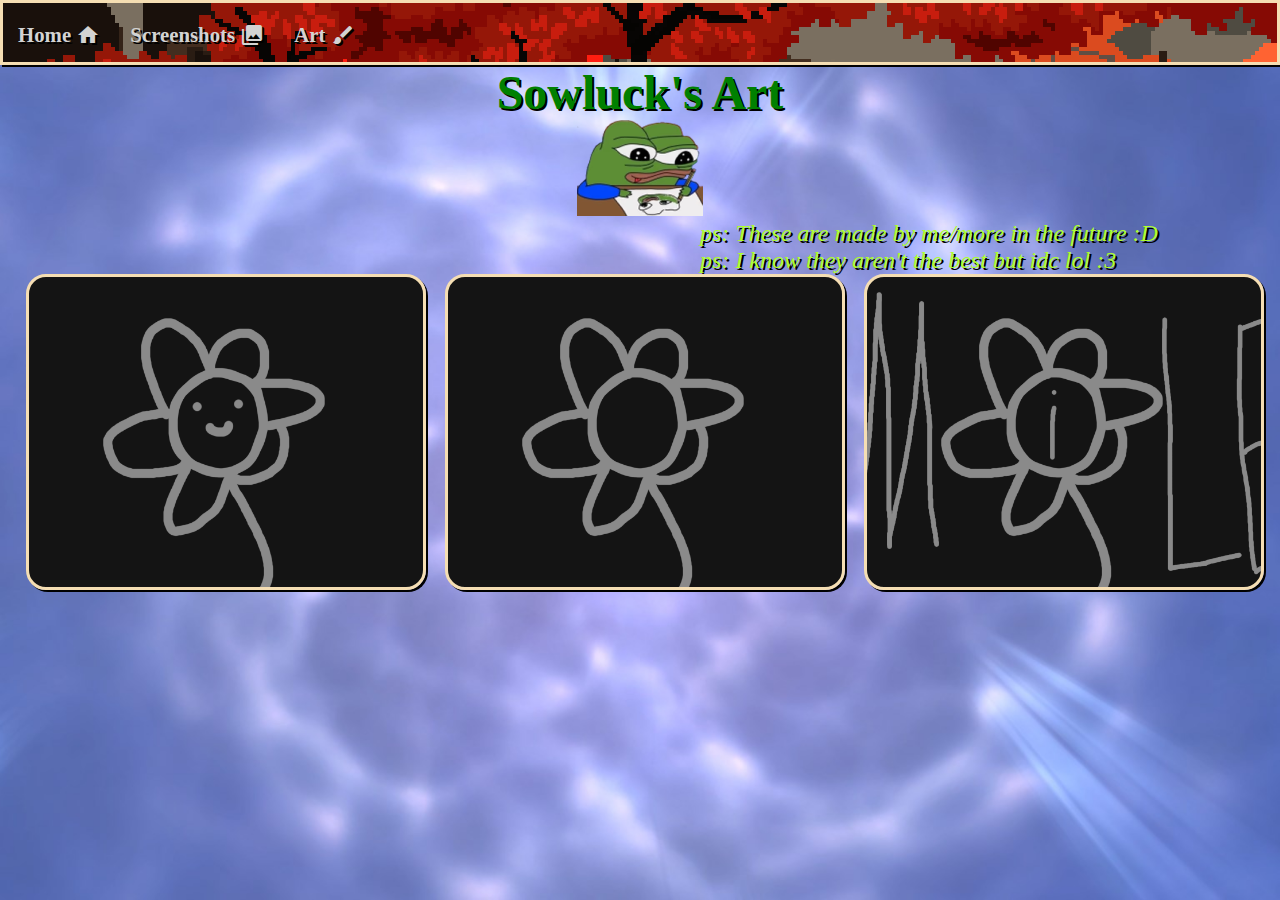
<file: art.html>
<!DOCTYPE html>
<html lang="en">
<head>
    <meta charset="UTF-8">
    <meta name="viewport" content="width=device-width, initial-scale=1.0">
    <title>Sowluck's Art</title>
    <link rel="icon" type="image/png" href="favicon.jpeg">
    <link rel="stylesheet" href="style.css">
    <link rel="stylesheet" href="https://fonts.googleapis.com/icon?family=Material+Icons">
</head>
<body>

<header>
    <nav class="navbar">
        <ul>
            <li id="home"><a href="index.html">Home <i class="material-icons">home</i></a></li>
            <li id="screenshots"><a href="screenshots.html">Screenshots <i class="material-icons">collections</i></a></li>
            <li id="art"><a href="art.html">Art <i class="material-icons">brush</i></a></li>
        </ul>
    </nav>

    <h1>Sowluck's Art</h1>
    <span id="screenshot_icon">
        <img src="images/art_icon.png">
    </span>
    
    <small id="ps_sub_screenshots"><i>ps: These are made by me/more in the future :D</i></small><br>
    <small id="ps_sub_screenshots"><i>ps: I know they aren't the best but idc lol :3</i></small>
</header>

<main>
    <a href="images/art/smile.png" target="_blank">
        <article id="art_image1">
        </article>
    </a>
    <a href="images/art/smile_2.png" target="_blank">
        <article id="art_image2">
        </article>
    </a>
    <a href="images/art/smile_3.png" target="_blank">
        <article id="art_image3">
        </article>
    </a>
</main>
    
</body>
</html>
</file>
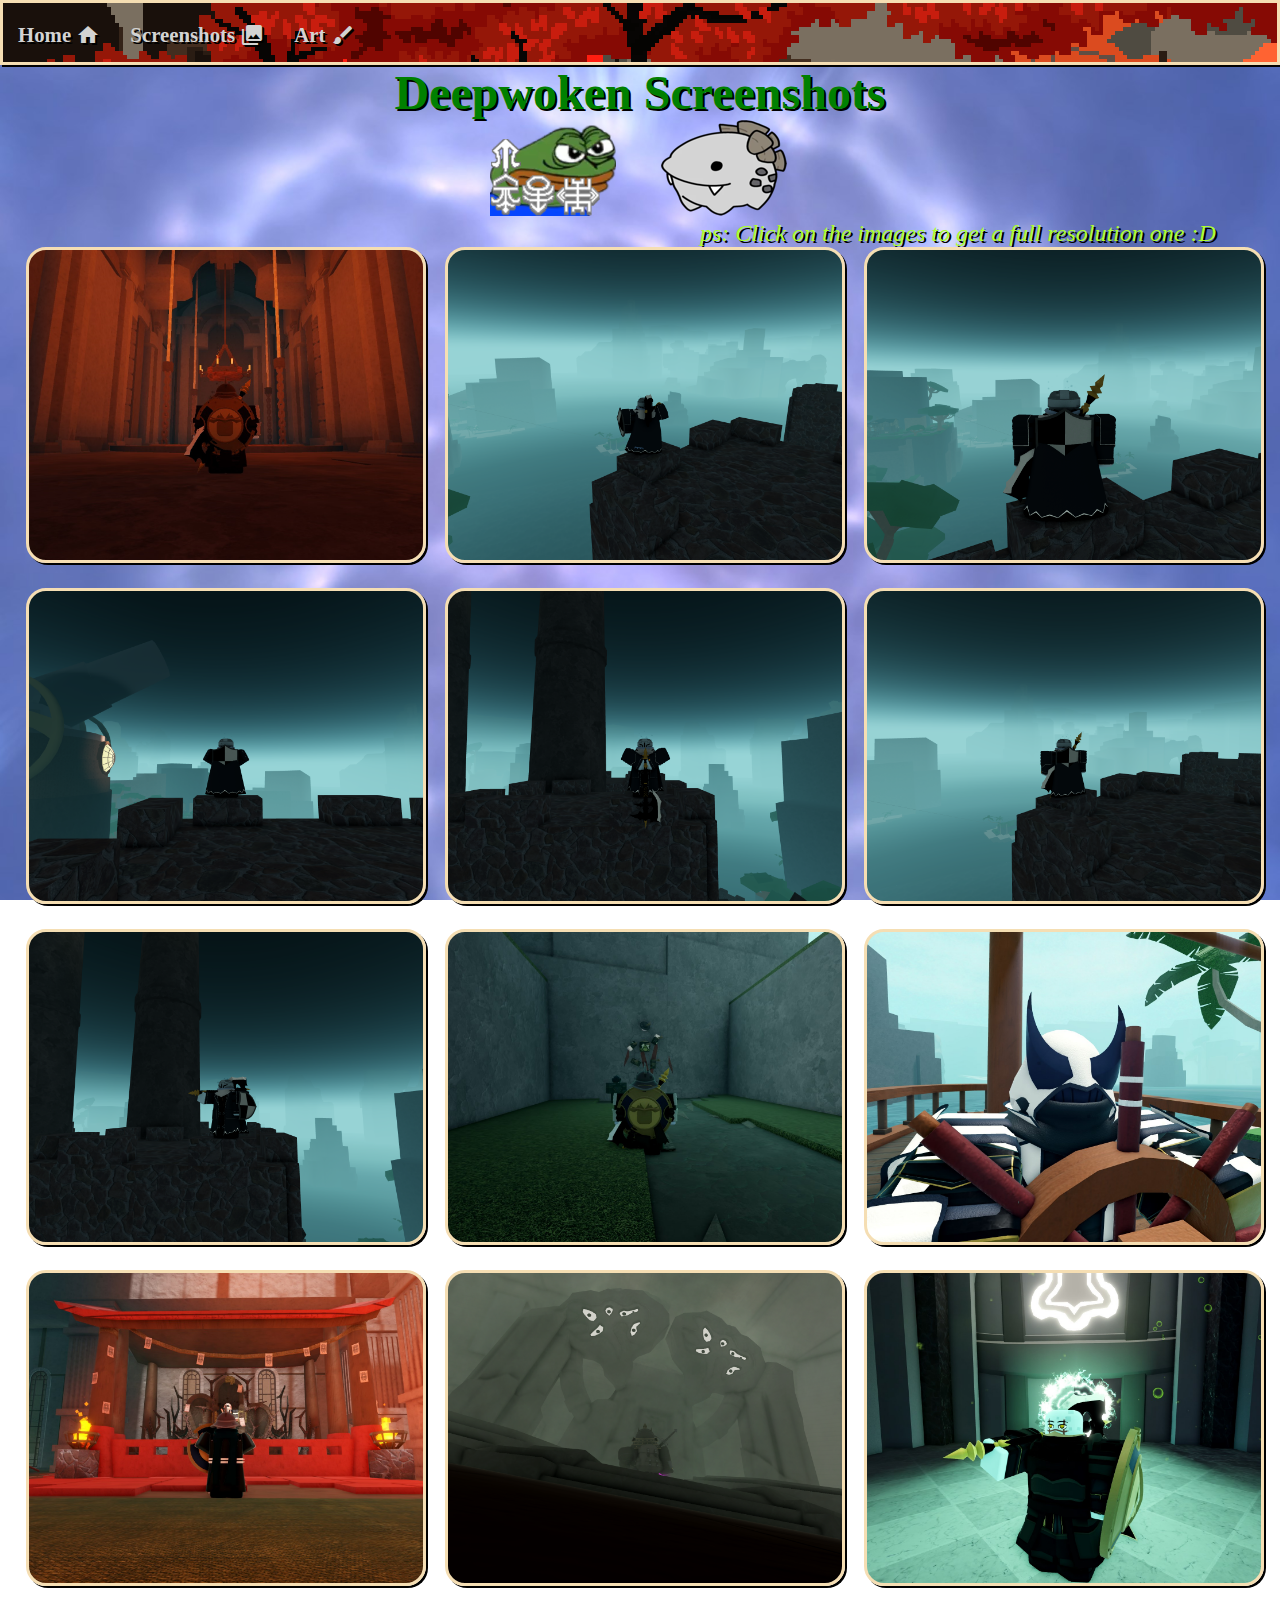
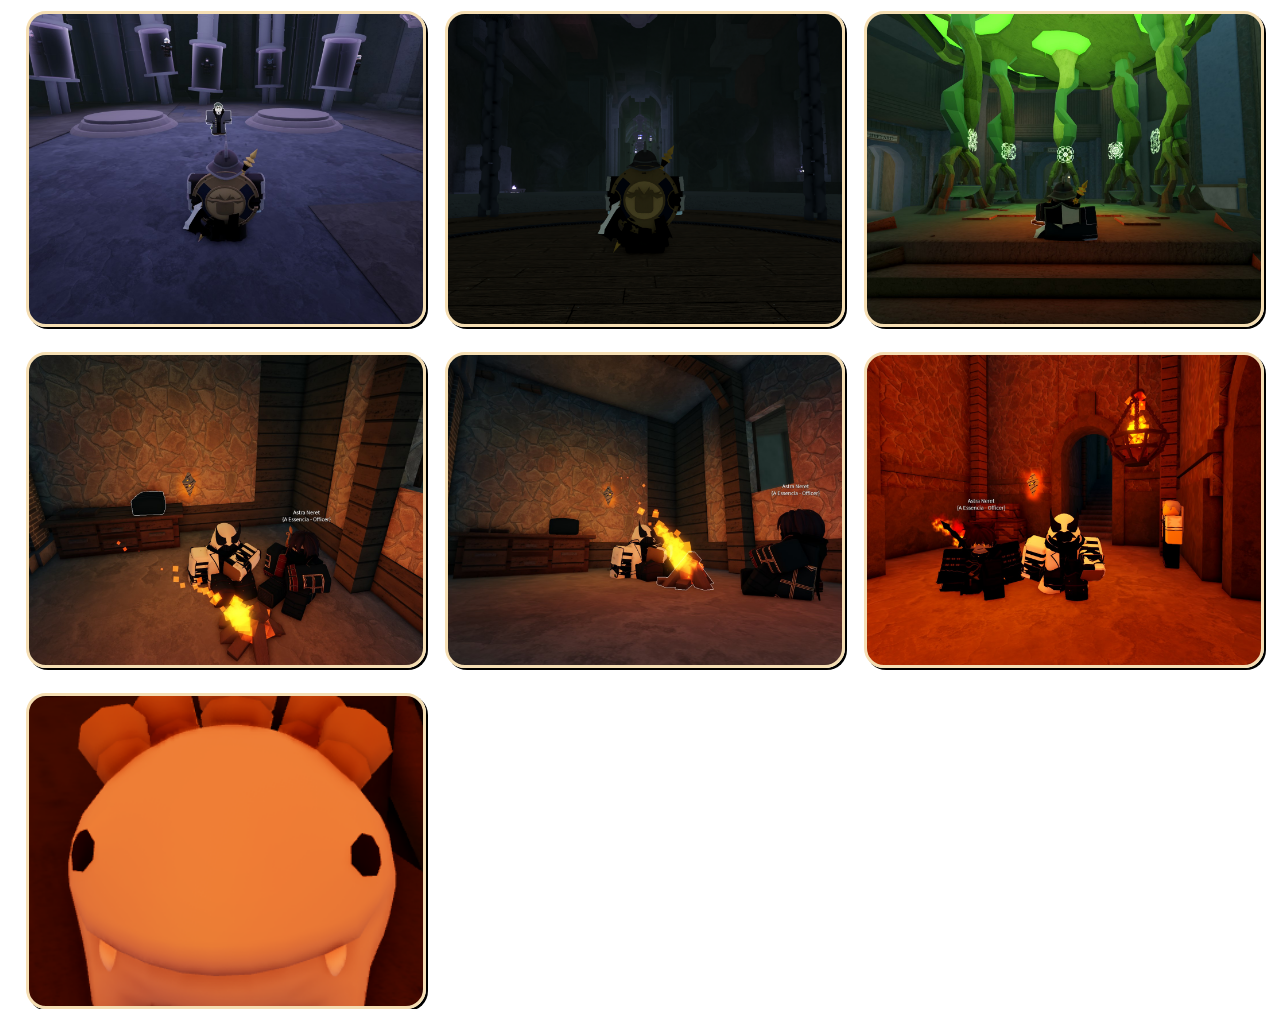
<file: deepwoken.html>
<!DOCTYPE html>
<html lang="en">
<head>
    <meta charset="UTF-8">
    <meta name="viewport" content="width=device-width, initial-scale=1.0">
    <title>Deepwoken Screenshots</title>
    <link rel="icon" type="image/png" href="favicon.jpeg">
    <link rel="stylesheet" href="style.css">
    <link rel="stylesheet" href="https://fonts.googleapis.com/icon?family=Material+Icons">
</head>
<body>

<header>
    <nav class="navbar">
        <ul>
            <li id="home"><a href="index.html">Home <i class="material-icons">home</i></a></li>
            <li id="screenshots"><a href="screenshots.html">Screenshots <i class="material-icons">collections</i></a></li>
            <li id="art"><a href="art.html">Art <i class="material-icons">brush</i></a></li>
        </ul>
    </nav>

    <h1>Deepwoken Screenshots</h1>
    
    <span id="screenshot_icon">
        <img src="images/deepwoken_icon.png">
    </span>
    
    <small id="ps_sub_screenshots"><i>ps: Click on the images to get a full resolution one :D</i></small>
</header>

<main>
    <a href="images/deepwoken/deepwoken_landscape.png" target="_blank">
        <article id="deepwoken_image1">
        </article>
    </a>
    <a href="images/deepwoken/deepwoken_landscape2.png" target="_blank">
        <article id="deepwoken_image2">
        </article>
    </a>
    <a href="images/deepwoken/deepwoken_landscape3.png" target="_blank">
        <article id="deepwoken_image3">
        </article>
    </a>
    <a href="images/deepwoken/deepwoken_landscape4.png" target="_blank">
        <article id="deepwoken_image4">
        </article>
    </a>
    <a href="images/deepwoken/deepwoken_landscape5.png" target="_blank">
        <article id="deepwoken_image5">
        </article>
    </a>
    <a href="images/deepwoken/deepwoken_landscape6.png" target="_blank">
        <article id="deepwoken_image6">
        </article>
    </a>
    <a href="images/deepwoken/deepwoken_landscape7.png" target="_blank">
        <article id="deepwoken_image7">
        </article>
    </a>
    <a href="images/deepwoken/deepwoken_landscape8.jpg" target="_blank">
        <article id="deepwoken_image8">
        </article>
    </a>
    <a href="images/deepwoken/deepwoken_landscape9.jpg" target="_blank">
        <article id="deepwoken_image9">
        </article>
    </a>
    <a href="images/deepwoken/deepwoken_landscape10.jpg" target="_blank">
        <article id="deepwoken_image10">
        </article>
    </a>
    <a href="images/deepwoken/deepwoken_landscape11.png" target="_blank">
        <article id="deepwoken_image11">
        </article>
    </a>
    <a href="images/deepwoken/deepwoken_landscape12.jpg" target="_blank">
        <article id="deepwoken_image12">
        </article>
    </a>
    <a href="images/deepwoken/deepwoken_landscape13.jpg" target="_blank">
        <article id="deepwoken_image13">
        </article>
    </a>
    <a href="images/deepwoken/deepwoken_landscape14.png" target="_blank">
        <article id="deepwoken_image14">
        </article>
    </a>
    <a href="images/deepwoken/deepwoken_landscape15.jpg" target="_blank">
        <article id="deepwoken_image15">
        </article>
    </a>
    <a href="images/deepwoken/deepwoken_with_friend.jpg" target="_blank">
        <article id="deepwoken_image16">
        </article>
    </a>
    <a href="images/deepwoken/deepwoken_with_friend2.jpg" target="_blank">
        <article id="deepwoken_image17">
        </article>
    </a>
    <a href="images/deepwoken/deepwoken_with_friend3.jpg" target="_blank">
        <article id="deepwoken_image18">
        </article>
    </a>
    <a href="images/deepwoken/deepwoken_lacreatura.png" target="_blank">
        <article id="deepwoken_image19">
        </article>
    </a>
</main>
    
</body>
</html>
</file>
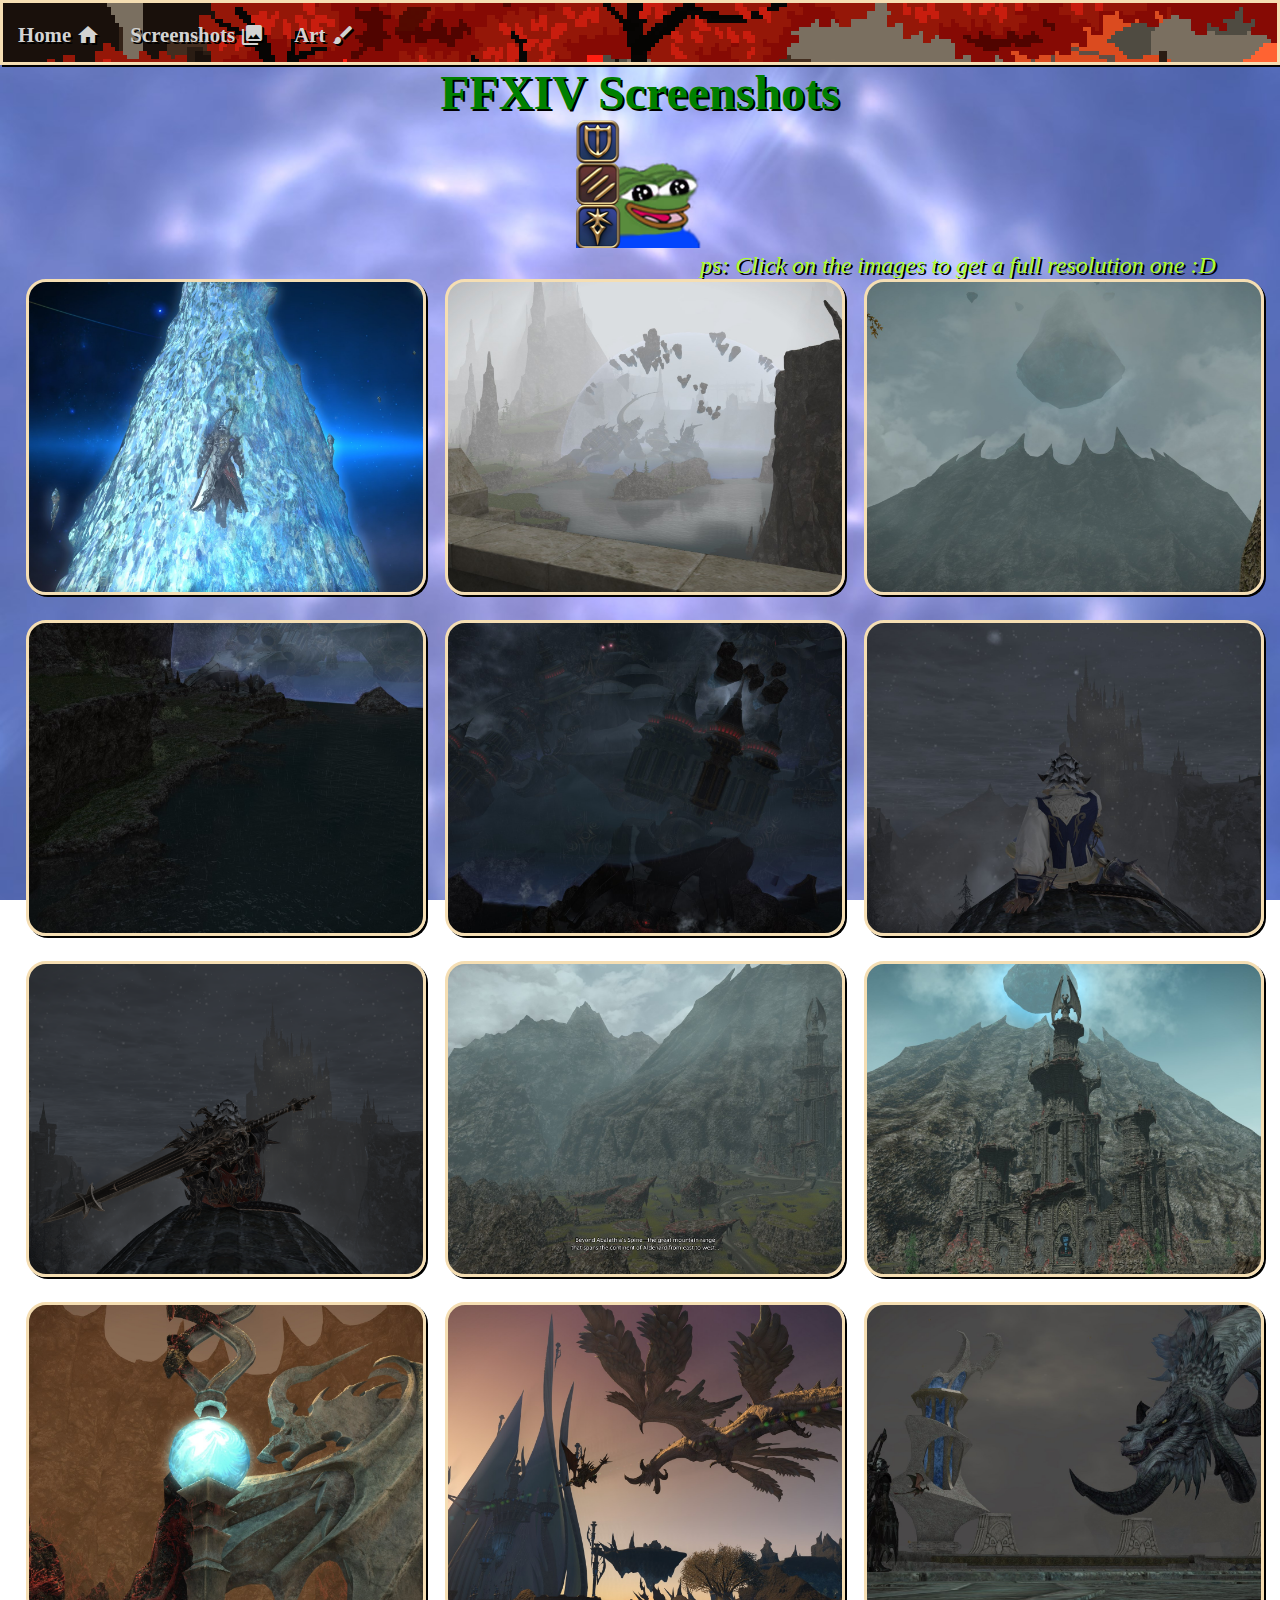
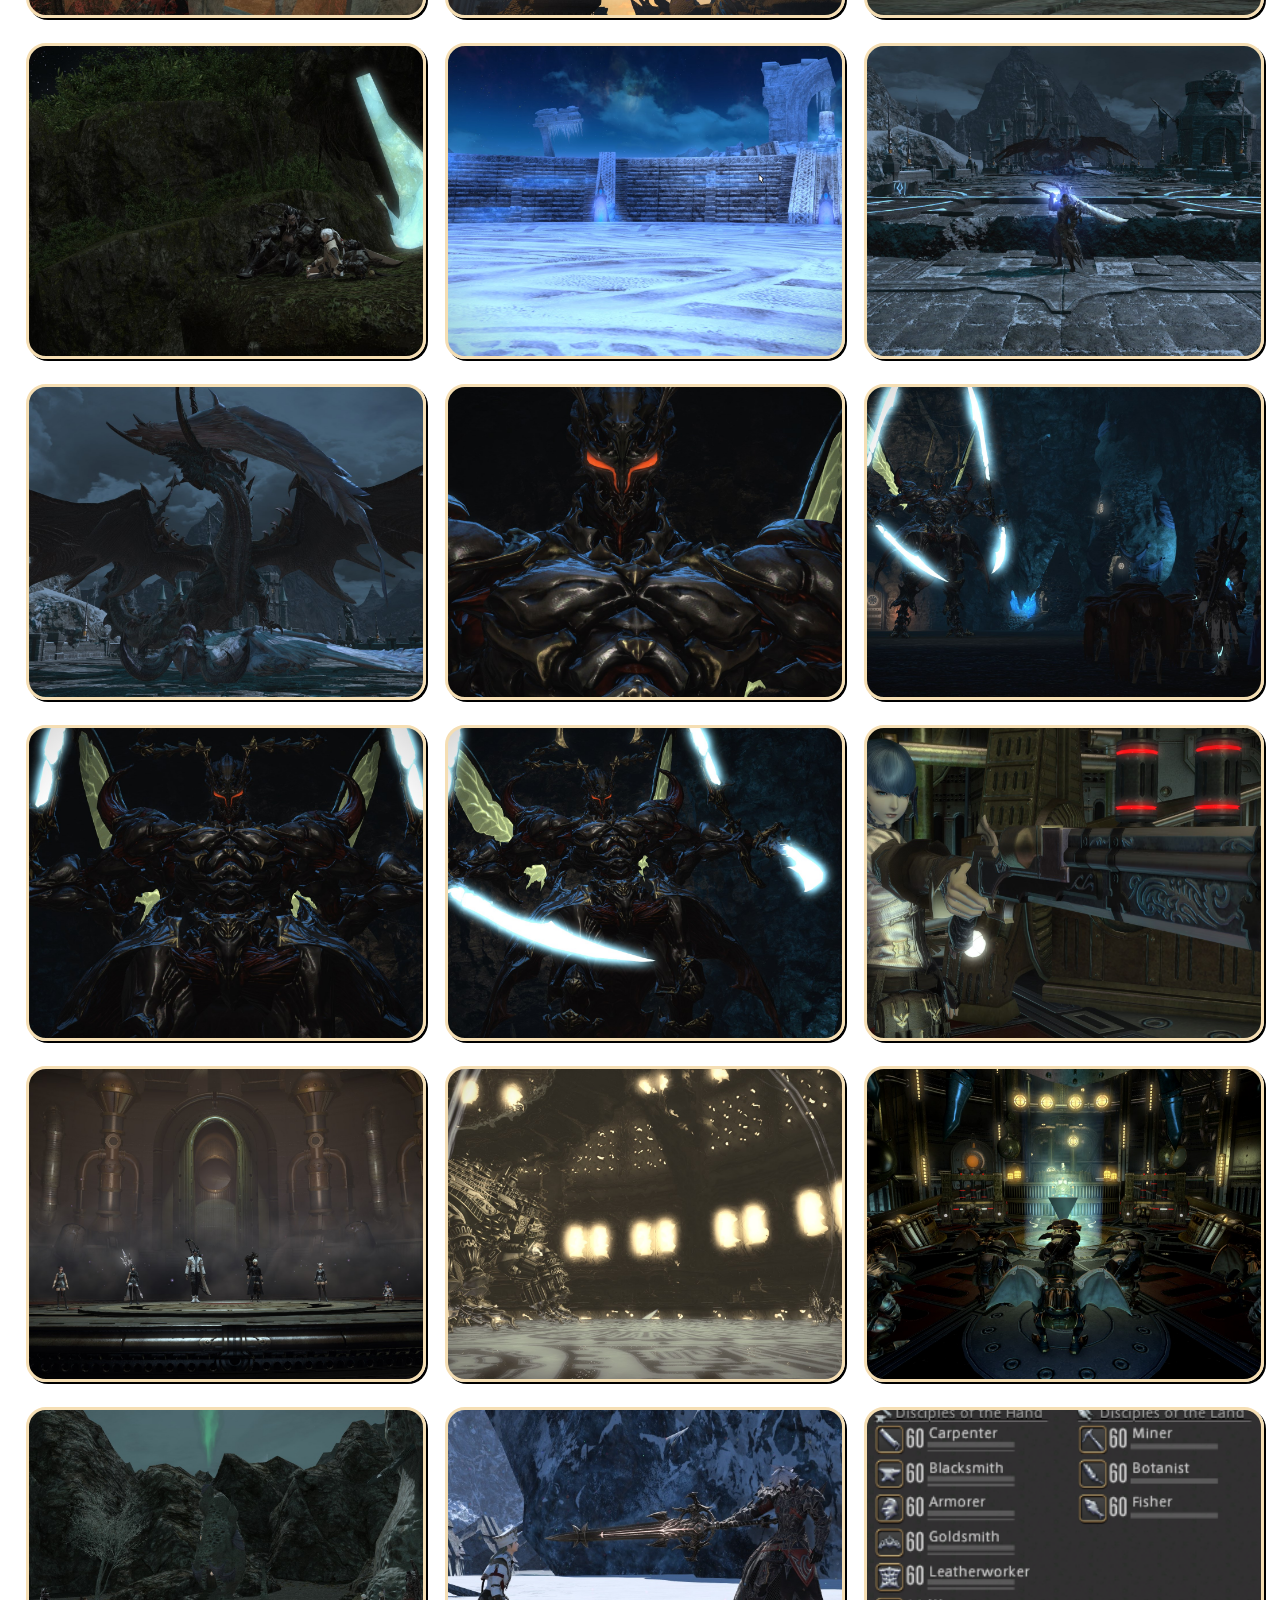
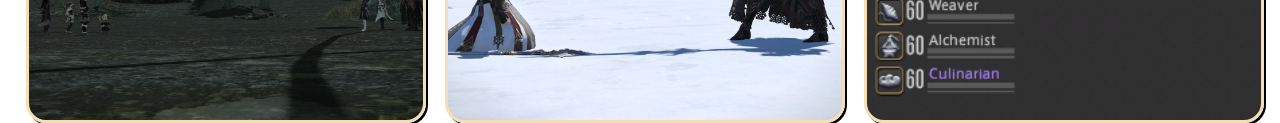
<file: ff14.html>
<!DOCTYPE html>
<html lang="en">
<head>
    <meta charset="UTF-8">
    <meta name="viewport" content="width=device-width, initial-scale=1.0">
    <title>FFXIV Screenshots</title>
    <link rel="icon" type="image/png" href="favicon.jpeg">
    <link rel="stylesheet" href="style.css">
    <link rel="stylesheet" href="https://fonts.googleapis.com/icon?family=Material+Icons">
</head>
<body>

<header>
    <nav class="navbar">
        <ul>
            <li id="home"><a href="index.html">Home <i class="material-icons">home</i></a></li>
            <li id="screenshots"><a href="screenshots.html">Screenshots <i class="material-icons">collections</i></a></li>
            <li id="art"><a href="art.html">Art <i class="material-icons">brush</i></a></li>
        </ul>
    </nav>

    <h1>FFXIV Screenshots</h1>
    
    <span id="screenshot_icon">
        <img src="images/ff14_icon.png">
    </span>
    
    <small id="ps_sub_screenshots"><i>ps: Click on the images to get a full resolution one :D</i></small>
</header>

<main>
    <a href="images/ff14/ff14_crystal_background.jpg" target="_blank">
        <article id="ff14_image1">
        </article>
    </a>
    <a href="images/ff14/ff14_landscape.jpg" target="_blank">
        <article id="ff14_image2">
        </article>
    </a>
    <a href="images/ff14/ff14_landscape2.jpg" target="_blank">
        <article id="ff14_image3">
        </article>
    </a>
    <a href="images/ff14/ff14_landscape3.jpg" target="_blank">
        <article id="ff14_image4">
        </article>
    </a>
    <a href="images/ff14/ff14_landscape4.jpg" target="_blank">
        <article id="ff14_image5">
        </article>
    </a>
    <a href="images/ff14/ff14_landscape5.jpg" target="_blank">
        <article id="ff14_image6">
        </article>
    </a>
    <a href="images/ff14/ff14_landscape6.png" target="_blank">
        <article id="ff14_image7">
        </article>
    </a>
    <a href="images/ff14/ff14_landscape7.jpg" target="_blank">
        <article id="ff14_image8">
        </article>
    </a>
    <a href="images/ff14/ff14_landscape8.jpg" target="_blank">
        <article id="ff14_image9">
        </article>
    </a>
    <a href="images/ff14/ff14_landscape9.jpg" target="_blank">
        <article id="ff14_image10">
        </article>
    </a>
    <a href="images/ff14/ff14_landscape10.jpg" target="_blank">
        <article id="ff14_image11">
        </article>
    </a>
    <a href="images/ff14/ff14_landscape11.jpg" target="_blank">
        <article id="ff14_image12">
        </article>
    </a>
    <a href="images/ff14/ff14_landscape12.jpg" target="_blank">
        <article id="ff14_image13">
        </article>
    </a>
    <a href="images/ff14/ff14_landscape13.jpg" target="_blank">
        <article id="ff14_image14">
        </article>
    </a>
    <a href="images/ff14/ff14_fight.jpg" target="_blank">
        <article id="ff14_image15">
        </article>
    </a>
    <a href="images/ff14/ff14_fight2.jpg" target="_blank">
        <article id="ff14_image16">
        </article>
    </a>
    <a href="images/ff14/ff14_fight3.jpg" target="_blank">
        <article id="ff14_image17">
        </article>
    </a>
    <a href="images/ff14/ff14_fight4.jpg" target="_blank">
        <article id="ff14_image18">
        </article>
    </a>
    <a href="images/ff14/ff14_fight5.jpg" target="_blank">
        <article id="ff14_image19">
        </article>
    </a>
    <a href="images/ff14/ff14_fight6.jpg" target="_blank">
        <article id="ff14_image20">
        </article>
    </a>
    <a href="images/ff14/ff14_fight7.jpg" target="_blank">
        <article id="ff14_image21">
        </article>
    </a>
    <a href="images/ff14/ff14_fight8.jpg" target="_blank">
        <article id="ff14_image22">
        </article>
    </a>
    <a href="images/ff14/ff14_fight9.jpg" target="_blank">
        <article id="ff14_image23">
        </article>
    </a>
    <a href="images/ff14/ff14_fight10.jpg" target="_blank">
        <article id="ff14_image24">
        </article>
    </a>
    <a href="images/ff14/ff14_fight11.jpg" target="_blank">
        <article id="ff14_image25">
        </article>
    </a>
    <a href="images/ff14/ff14_fight12.jpg" target="_blank">
        <article id="ff14_image26">
        </article>
    </a>
    <a href="images/ff14/DofH_DofL_60_cap_HW.png" target="_blank">
        <article id="ff14_image27">
        </article>
    </a>
</main>
    
</body>
</html>
</file>
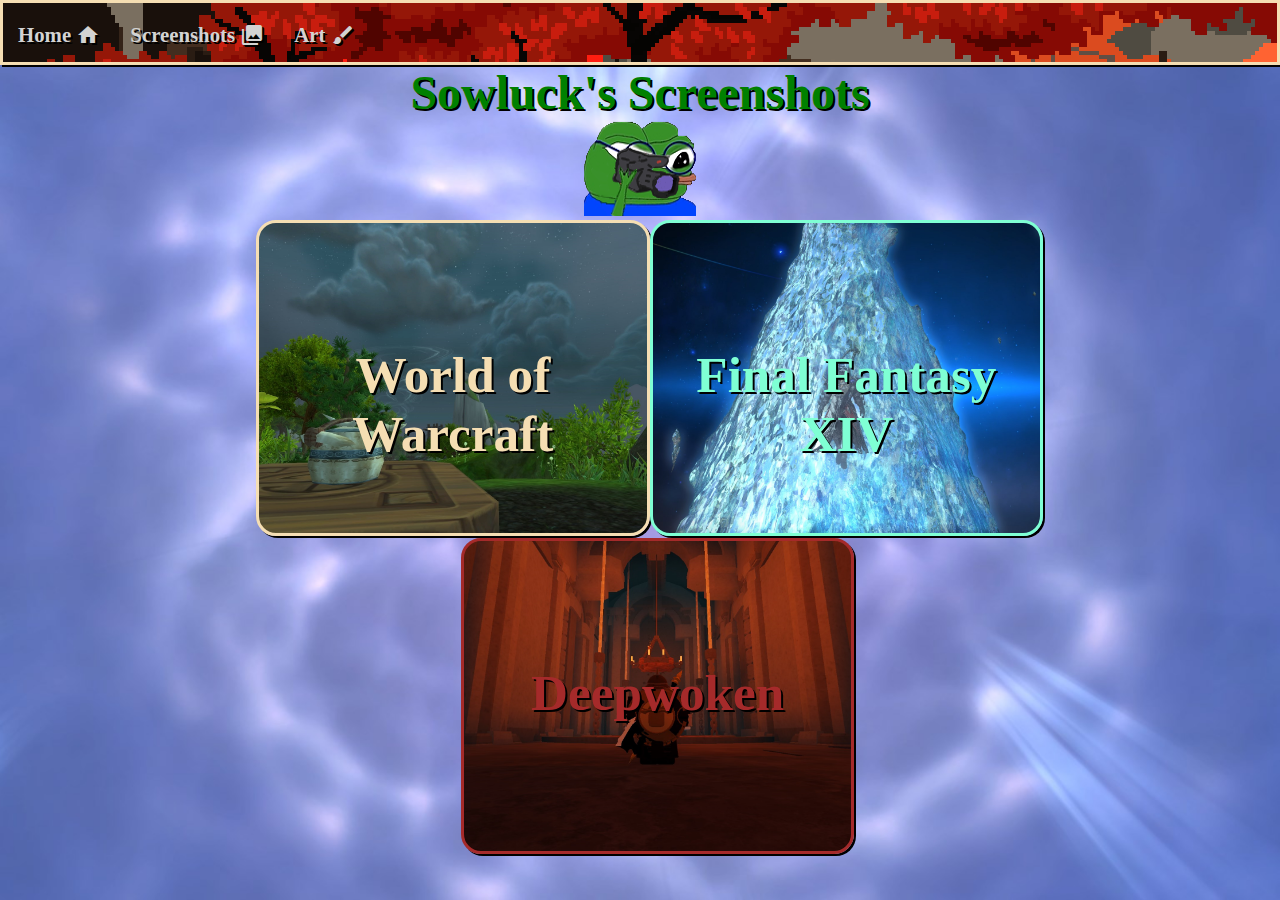
<file: screenshots.html>
<!DOCTYPE html>
<html lang="en">
<head>
    <meta charset="UTF-8">
    <meta name="viewport" content="width=device-width, initial-scale=1.0">
    <title>Sowluck's Screenshots</title>
    <link rel="icon" type="image/png" href="favicon.jpeg">
    <link rel="stylesheet" href="style.css">
    <link rel="stylesheet" href="https://fonts.googleapis.com/icon?family=Material+Icons">
</head>
<body>
    
<header>
    <nav class="navbar">
        <ul>
            <li id="home"><a href="index.html">Home <i class="material-icons">home</i></a></li>
            <li id="screenshots"><a href="screenshots.html">Screenshots <i class="material-icons">collections</i></a></li>
            <li id="art"><a href="art.html">Art <i class="material-icons">brush</i></a></li>
        </ul>
    </nav>
    
    <h1>Sowluck's Screenshots</h1>
    <span id="screenshot_icon">
        <img src="images/screenshot_icon.png">
    </span>
</header>

<main>
    <a href="wow.html">
        <article id="screenshot_wow">
            <h2>World of Warcraft</h2>
        </article>
    </a>   
    
    <a href="ff14.html">
        <article id="screenshot_ff14">
            <h2>Final Fantasy XIV</h2>
        </article>
    </a>
    
    <a href="deepwoken.html">
        <article id="screenshot_deepwoken">
            <h2>Deepwoken</h2>
        </article>
    </a> 

</main>

</body>
</html>
</file>
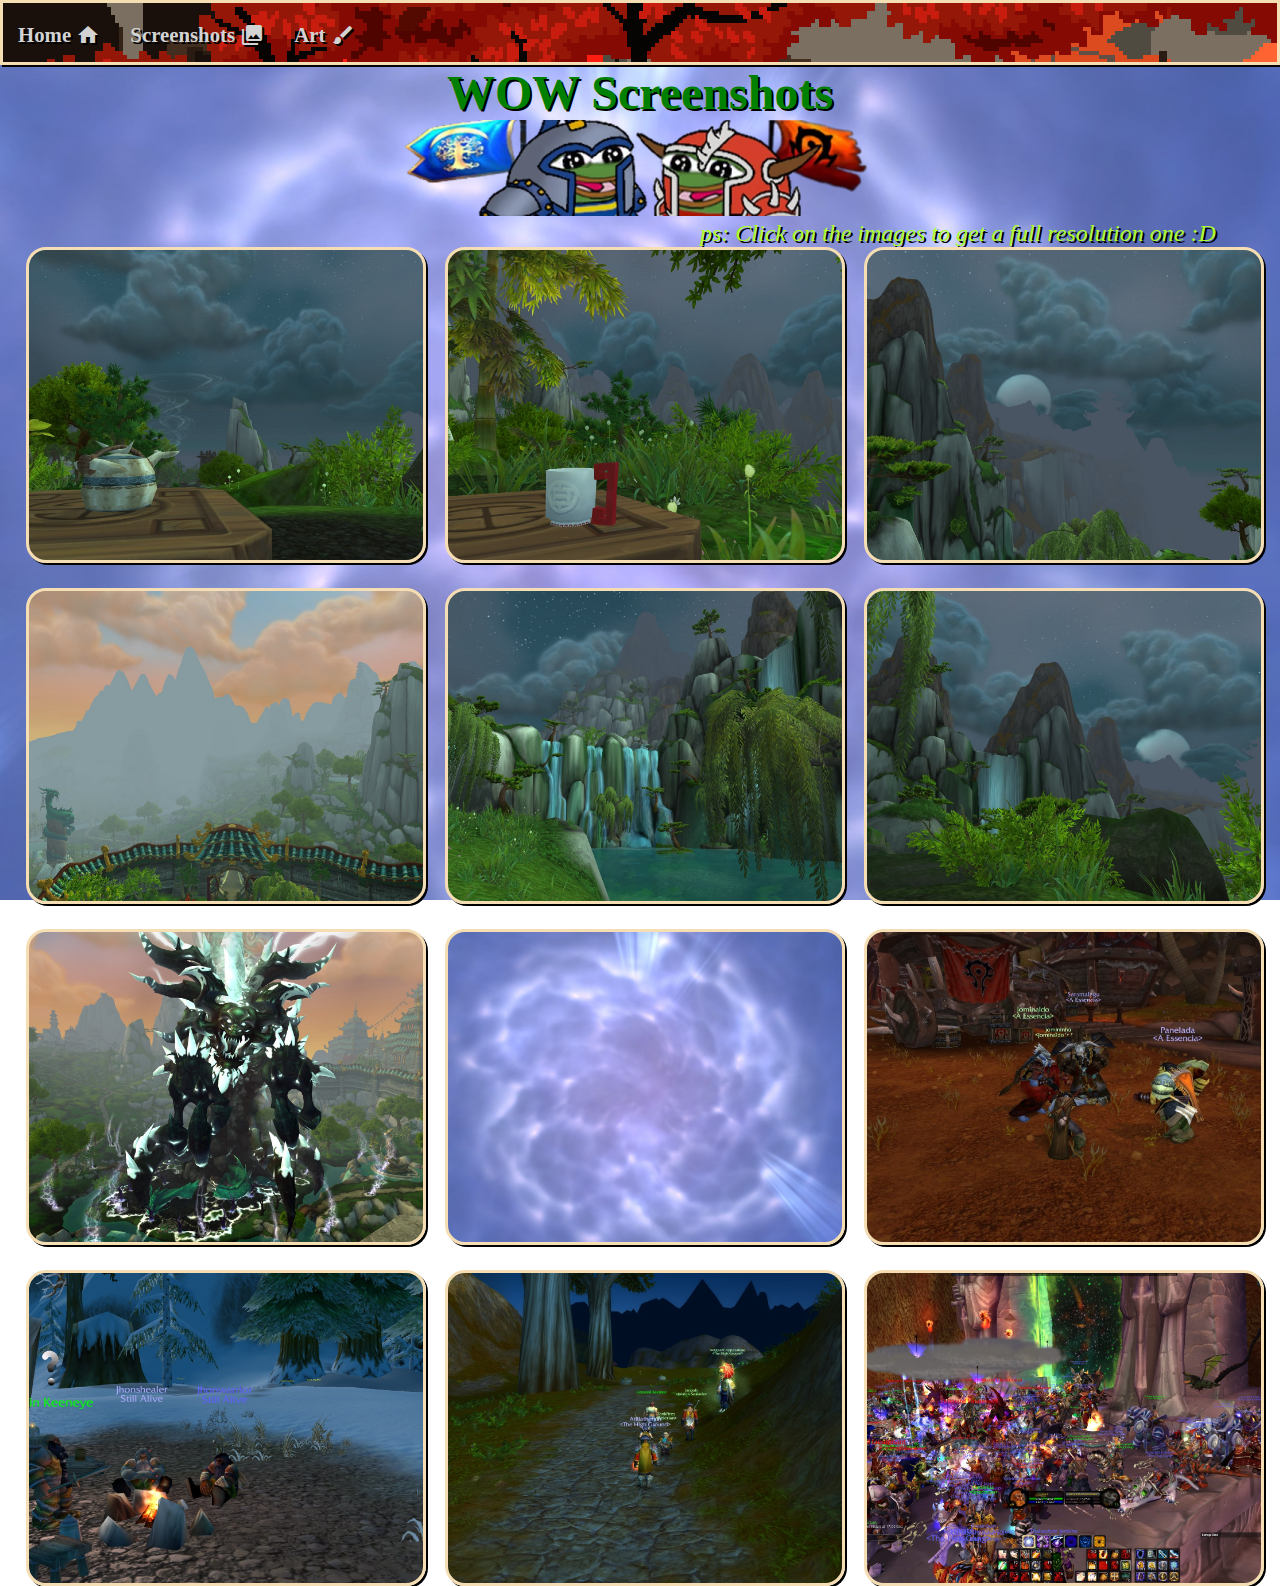
<file: wow.html>
<!DOCTYPE html>
<html lang="en">
<head>
    <meta charset="UTF-8">
    <meta name="viewport" content="width=device-width, initial-scale=1.0">
    <title>WOW Screenshots</title>
    <link rel="icon" type="image/png" href="favicon.jpeg">
    <link rel="stylesheet" href="style.css">
    <link rel="stylesheet" href="https://fonts.googleapis.com/icon?family=Material+Icons">
</head>
<body>

<header>
    <nav class="navbar">
        <ul>
            <li id="home"><a href="index.html">Home <i class="material-icons">home</i></a></li>
            <li id="screenshots"><a href="screenshots.html">Screenshots <i class="material-icons">collections</i></a></li>
            <li id="art"><a href="art.html">Art <i class="material-icons">brush</i></a></li>
        </ul>
    </nav>

    <h1>WOW Screenshots</h1>
    
    <span id="screenshot_icon">
        <img src="images/wow_icon.png">
    </span>
    
    <small id="ps_sub_screenshots"><i>ps: Click on the images to get a full resolution one :D</i></small>
</header>

<main>
    <a href="images/wow/mop_landscape.jpg" target="_blank">
        <article id="wow_image1">
        </article>
    </a>
    <a href="images/wow/mop_landscape2.jpg" target="_blank">
        <article id="wow_image2">
        </article>
    </a>
    <a href="images/wow/mop_landscape3.jpg" target="_blank">
        <article id="wow_image3">
        </article>
    </a>
    <a href="images/wow/mop_landscape4.jpg" target="_blank">
        <article id="wow_image4">
        </article>
    </a>
    <a href="images/wow/mop_landscape5.jpg" target="_blank">
        <article id="wow_image5">
        </article>
    </a>
    <a href="images/wow/mop_landscape6.jpg" target="_blank">
        <article id="wow_image6">
        </article>
    </a>
    <a href="images/wow/mop_landscape7.jpg" target="_blank">
        <article id="wow_image7">
        </article>
    </a>
    <a href="images/wow/woltk_landscape.jpg" target="_blank">
        <article id="wow_image8">
        </article>
    </a>
    <a href="images/wow/mop_leveling_friends.jpg" target="_blank">
        <article id="wow_image9">
        </article>
    </a>
    <a href="images/wow/hc_turtle.jpg" target="_blank">
        <article id="wow_image10">
        </article>
    </a>
    <a href="images/wow/turtle_scort.jpg" target="_blank">
        <article id="wow_image11">
        </article>
    </a>
    <a href="images/wow/chromie_tbc_opening.jpg" target="_blank">
        <article id="wow_image12">
        </article>
    </a>
</main>
    
</body>
</html>
</file>
<file: style.css>
/*Beggining of the index.html*/

body{
    margin: 0px;
    display: flow-root;
    background-image: url(images/wrath_background.jpg);
    background-repeat: no-repeat;
    background-position: center;
    background-attachment: fixed;
    background-size: cover;
}

h1{
    text-align: center;
    padding: 0px;
    margin: 0px;
    color: green;
    font-size: 3em;
    text-shadow: 2px 2px black;
}
#title_icon{
    margin: 0px;
    padding: 0px;
    display: block;
    text-align: center;
    position: relative;
    bottom: 40px;
}

.navbar ul{
    box-shadow: 2px 2px black;
    list-style-type: none;
    padding: 0px;
    margin: 0px;
    overflow: hidden;

    border: 3px solid;
    border-color: wheat;
    
    background-image: url(images/b2.gif); 
}
.navbar a{
    text-shadow: 2px 2px black;
    font-weight: bold;
    font-size: 1.3em;
    color: lightgray;
    text-decoration: none;
    
    padding: 15px;
    display: block;
    text-align: center;
}
.navbar i{
    position: relative;
    top: 5px;
}
.navbar a:hover{
    background-color: rgb(105, 167, 105);
}
.navbar li{
    float: left;
}

article h2{
    font-size: 3.2em;
    text-align: center;
    text-shadow: 2px 2px black;
}

#introduction{
    position: relative;
    bottom: 30px;
    width: 50%;
    height: 420px;
    float: left;
    padding: 05px;
    border: 3px solid;
    border-radius: 20px;
    color: lightgray;
    
    background-image: url(images/sky1.jpg);
    background-position: center;
    background-size: cover;
    box-shadow: 2px 2px black;
}
#introduction p{
    font-size: 2em;
}
#ps{
    font-size: 1.5em;
}

#hobbies{
    position: relative;
    width: 50%;
    height: 300px;
    float: left;
    padding: 05px; 
    border: 3px solid;
    border-radius: 20px;
    color: aquamarine;
    
    background-image: url(images/sky2.jpg);
    background-position: center;
    background-size: cover;
    box-shadow: 2px 2px black;
}
#hobbies p{
    font-size: 2em;
}

#finished_games{
    position: relative;
    top: 30px;
    width: 50%;
    height: 900px;
    float: left;
    padding: 05px; 
    border: 3px solid;
    border-radius: 20px;
    color: wheat;
    
    background-image: url(images/sky3.jpg);
    background-position: center;
    background-size: cover;
    box-shadow: 2px 2px black;
}
#finished_games li{
    font-size: 2em;
}

#cat_gifs_title{
    color: greenyellow;
    font-size: 2em;
    text-align: center;
    text-shadow: 2px 2px black;
}
#cat1{
    position: relative;
    left: 20px;
    width: 400px;
    height: 400px;
}
#cat2{
    position: relative;
    left: 20px;
    width: 400px;
    height: 400px;
}
#cat3{
    position: relative;
    left: 20px;
    width: 400px;
    height: 400px;
}
#cat4{
    position: relative;
    left: 20px;
    width: 400px;
    height: 400px;
}
#cat5{
    position: relative;
    left: 20px;
    width: 400px;
    height: 400px;
}
#cat6{
    position: relative;
    left: 20px;
    width: 400px;
    height: 400px;
}
#cat7{
    position: relative;
    left: 20px;
    width: 400px;
    height: 400px;
}
#cat8{
    position: relative;
    left: 20px;
    width: 400px;
    height: 400px;
}

audio{
    float: right;
    position: relative;
    bottom: 1750px;
}

/*End of the index.html*/

/*Beggining of the screenshots.html*/


#screenshot_icon{
    margin: 0px;
    padding: 0px;
    display: block;
    text-align: center;
    position: relative;  
}

#screenshot_wow{
    position: relative;
    left: 20%;
    width: 29.5%;
    height: 300px;
    float: left;
    padding: 05px;
    border: 3px solid;
    border-radius: 20px;
    color: wheat;
    
    background-image: url(images/wow/mop_landscape.jpg);
    background-position: center;
    background-size: cover;
    box-shadow: 2px 2px black;
}
#screenshot_wow h2{
    position: relative;
    top: 75px;
}

#screenshot_ff14{
    position: relative;
    left: 20%;
    width: 29.5%;
    height: 300px;
    float: left;
    padding: 05px;
    border: 3px solid;
    border-radius: 20px;
    color: aquamarine;
    
    background-image: url(images/ff14/ff14_crystal_background.jpg);
    background-position: center;
    background-size: cover;
    box-shadow: 2px 2px black;
}
#screenshot_ff14 h2{
    position: relative;
    top: 75px;
}

#screenshot_deepwoken{
    position: relative;
    right: 25.5%;
    top: 318px;
    width: 29.5%;
    height: 300px;
    float: left;
    padding: 05px;
    border: 3px solid;
    border-radius: 20px;
    color: brown;
    
    background-image: url(images/deepwoken/deepwoken_landscape.png);
    background-position: center;
    background-size: cover;
    box-shadow: 2px 2px black;
}
#screenshot_deepwoken h2{
    position: relative;
    top: 75px;
}

/*End of the screenshots.html*/

/*Beggining of the wow.html*/

#wow_image1{
    position: relative;
    left: 02%;
    width: 30%;
    height: 300px;
    float: left;
    padding: 05px;
    border: 3px solid;
    border-radius: 20px;
    color: wheat;
    
    background-image: url(images/wow/mop_landscape.jpg);
    background-position: center;
    background-size: cover;
    box-shadow: 2px 2px black;
}

#wow_image2{
    position: relative;
    left: 3.50%;
    width: 30%;
    height: 300px;
    float: left;
    padding: 05px;
    border: 3px solid;
    border-radius: 20px;
    color: wheat;
    
    background-image: url(images/wow/mop_landscape2.jpg);
    background-position: center;
    background-size: cover;
    box-shadow: 2px 2px black;
}
#wow_image3{
    position: relative;
    left: 05%;
    width: 30%;
    height: 300px;
    float: left;
    padding: 05px;
    border: 3px solid;
    border-radius: 20px;
    color: wheat;
    
    background-image: url(images/wow/mop_landscape3.jpg);
    background-position: center;
    background-size: cover;
    box-shadow: 2px 2px black;
}
#wow_image4{
    position: relative;
    left: 02%;
    top: 25px;
    width: 30%;
    height: 300px;
    float: left;
    padding: 05px;
    border: 3px solid;
    border-radius: 20px;
    color: wheat;
    
    background-image: url(images/wow/mop_landscape4.jpg);
    background-position: center;
    background-size: cover;
    box-shadow: 2px 2px black;
}

#wow_image5{
    position: relative;
    left: 3.50%;
    top: 25px;
    width: 30%;
    height: 300px;
    float: left;
    padding: 05px;
    border: 3px solid;
    border-radius: 20px;
    color: wheat;
    
    background-image: url(images/wow/mop_landscape5.jpg);
    background-position: center;
    background-size: cover;
    box-shadow: 2px 2px black;
}
#wow_image6{
    position: relative;
    left: 05%;
    top: 25px;
    width: 30%;
    height: 300px;
    float: left;
    padding: 05px;
    border: 3px solid;
    border-radius: 20px;
    color: wheat;
    
    background-image: url(images/wow/mop_landscape6.jpg);
    background-position: center;
    background-size: cover;
    box-shadow: 2px 2px black;
}
#wow_image7{
    position: relative;
    left: 02%;
    top: 50px;
    width: 30%;
    height: 300px;
    float: left;
    padding: 05px;
    border: 3px solid;
    border-radius: 20px;
    color: wheat;
    
    background-image: url(images/wow/mop_landscape7.jpg);
    background-position: center;
    background-size: cover;
    box-shadow: 2px 2px black;
}

#wow_image8{
    position: relative;
    left: 3.50%;
    top: 50px;
    width: 30%;
    height: 300px;
    float: left;
    padding: 05px;
    border: 3px solid;
    border-radius: 20px;
    color: wheat;
    
    background-image: url(images/wow/woltk_landscape.jpg);
    background-position: center;
    background-size: cover;
    box-shadow: 2px 2px black;
}
#wow_image9{
    position: relative;
    left: 05%;
    top: 50px;
    width: 30%;
    height: 300px;
    float: left;
    padding: 05px;
    border: 3px solid;
    border-radius: 20px;
    color: wheat;
    
    background-image: url(images/wow/mop_leveling_friends.jpg);
    background-position: center;
    background-size: cover;
    box-shadow: 2px 2px black;
}
#wow_image10{
    position: relative;
    left: 02%;
    top: 75px;
    width: 30%;
    height: 300px;
    float: left;
    padding: 05px;
    border: 3px solid;
    border-radius: 20px;
    color: wheat;
    
    background-image: url(images/wow/hc_turtle.jpg);
    background-position: center;
    background-size: cover;
    box-shadow: 2px 2px black;
}

#wow_image11{
    position: relative;
    left: 3.50%;
    top: 75px;
    width: 30%;
    height: 300px;
    float: left;
    padding: 05px;
    border: 3px solid;
    border-radius: 20px;
    color: wheat;
    
    background-image: url(images/wow/turtle_scort.jpg);
    background-position: center;
    background-size: cover;
    box-shadow: 2px 2px black;
}
#wow_image12{
    position: relative;
    left: 05%;
    top: 75px;
    width: 30%;
    height: 300px;
    float: left;
    padding: 05px;
    border: 3px solid;
    border-radius: 20px;
    color: wheat;
    
    background-image: url(images/wow/chromie_tbc_opening.jpg);
    background-position: center;
    background-size: cover;
    box-shadow: 2px 2px black;
}

/*End of the wow.html*/

/*Beggining of the ff14.html*/

#ps_sub_screenshots{
    position: relative;
    left: 700px;
    font-size: 1.5em;
    padding: 0px;
    margin: 0px;
    color: greenyellow;
    text-shadow: 2px 2px black;
}

#ff14_image1{
    position: relative;
    left: 02%;
    width: 30%;
    height: 300px;
    float: left;
    padding: 05px;
    border: 3px solid;
    border-radius: 20px;
    color: wheat;
    
    background-image: url(images/ff14/ff14_crystal_background.jpg);
    background-position: center;
    background-size: cover;
    box-shadow: 2px 2px black;
}

#ff14_image2{
    position: relative;
    left: 3.50%;
    width: 30%;
    height: 300px;
    float: left;
    padding: 05px;
    border: 3px solid;
    border-radius: 20px;
    color: wheat;
    
    background-image: url(images/ff14/ff14_landscape.jpg);
    background-position: center;
    background-size: cover;
    box-shadow: 2px 2px black;
}
#ff14_image3{
    position: relative;
    left: 05%;
    width: 30%;
    height: 300px;
    float: left;
    padding: 05px;
    border: 3px solid;
    border-radius: 20px;
    color: wheat;
    
    background-image: url(images/ff14/ff14_landscape2.jpg);
    background-position: center;
    background-size: cover;
    box-shadow: 2px 2px black;
}
#ff14_image4{
    position: relative;
    left: 02%;
    top: 25px;
    width: 30%;
    height: 300px;
    float: left;
    padding: 05px;
    border: 3px solid;
    border-radius: 20px;
    color: wheat;
    
    background-image: url(images/ff14/ff14_landscape3.jpg);
    background-position: center;
    background-size: cover;
    box-shadow: 2px 2px black;
}

#ff14_image5{
    position: relative;
    left: 3.50%;
    top: 25px;
    width: 30%;
    height: 300px;
    float: left;
    padding: 05px;
    border: 3px solid;
    border-radius: 20px;
    color: wheat;
    
    background-image: url(images/ff14/ff14_landscape4.jpg);
    background-position: center;
    background-size: cover;
    box-shadow: 2px 2px black;
}
#ff14_image6{
    position: relative;
    left: 05%;
    top: 25px;
    width: 30%;
    height: 300px;
    float: left;
    padding: 05px;
    border: 3px solid;
    border-radius: 20px;
    color: wheat;
    
    background-image: url(images/ff14/ff14_landscape5.jpg);
    background-position: center;
    background-size: cover;
    box-shadow: 2px 2px black;
}
#ff14_image7{
    position: relative;
    left: 02%;
    top: 50px;
    width: 30%;
    height: 300px;
    float: left;
    padding: 05px;
    border: 3px solid;
    border-radius: 20px;
    color: wheat;
    
    background-image: url(images/ff14/ff14_landscape6.png);
    background-position: center;
    background-size: cover;
    box-shadow: 2px 2px black;
}

#ff14_image8{
    position: relative;
    left: 3.50%;
    top: 50px;
    width: 30%;
    height: 300px;
    float: left;
    padding: 05px;
    border: 3px solid;
    border-radius: 20px;
    color: wheat;
    
    background-image: url(images/ff14/ff14_landscape7.jpg);
    background-position: center;
    background-size: cover;
    box-shadow: 2px 2px black;
}
#ff14_image9{
    position: relative;
    left: 05%;
    top: 50px;
    width: 30%;
    height: 300px;
    float: left;
    padding: 05px;
    border: 3px solid;
    border-radius: 20px;
    color: wheat;
    
    background-image: url(images/ff14/ff14_landscape8.jpg);
    background-position: center;
    background-size: cover;
    box-shadow: 2px 2px black;
}
#ff14_image10{
    position: relative;
    left: 02%;
    top: 75px;
    width: 30%;
    height: 300px;
    float: left;
    padding: 05px;
    border: 3px solid;
    border-radius: 20px;
    color: wheat;
    
    background-image: url(images/ff14/ff14_landscape9.jpg);
    background-position: center;
    background-size: cover;
    box-shadow: 2px 2px black;
}

#ff14_image11{
    position: relative;
    left: 3.50%;
    top: 75px;
    width: 30%;
    height: 300px;
    float: left;
    padding: 05px;
    border: 3px solid;
    border-radius: 20px;
    color: wheat;
    
    background-image: url(images/ff14/ff14_landscape10.jpg);
    background-position: center;
    background-size: cover;
    box-shadow: 2px 2px black;
}
#ff14_image12{
    position: relative;
    left: 05%;
    top: 75px;
    width: 30%;
    height: 300px;
    float: left;
    padding: 05px;
    border: 3px solid;
    border-radius: 20px;
    color: wheat;
    
    background-image: url(images/ff14/ff14_landscape11.jpg);
    background-position: center;
    background-size: cover;
    box-shadow: 2px 2px black;
}
#ff14_image13{
    position: relative;
    left: 02%;
    top: 100px;
    width: 30%;
    height: 300px;
    float: left;
    padding: 05px;
    border: 3px solid;
    border-radius: 20px;
    color: wheat;
    
    background-image: url(images/ff14/ff14_landscape12.jpg);
    background-position: center;
    background-size: cover;
    box-shadow: 2px 2px black;
}

#ff14_image14{
    position: relative;
    left: 3.50%;
    top: 100px;
    width: 30%;
    height: 300px;
    float: left;
    padding: 05px;
    border: 3px solid;
    border-radius: 20px;
    color: wheat;
    
    background-image: url(images/ff14/ff14_landscape13.jpg);
    background-position: center;
    background-size: cover;
    box-shadow: 2px 2px black;
}
#ff14_image15{
    position: relative;
    left: 05%;
    top: 100px;
    width: 30%;
    height: 300px;
    float: left;
    padding: 05px;
    border: 3px solid;
    border-radius: 20px;
    color: wheat;
    
    background-image: url(images/ff14/ff14_fight.jpg);
    background-position: center;
    background-size: cover;
    box-shadow: 2px 2px black;
}
#ff14_image16{
    position: relative;
    left: 02%;
    top: 125px;
    width: 30%;
    height: 300px;
    float: left;
    padding: 05px;
    border: 3px solid;
    border-radius: 20px;
    color: wheat;
    
    background-image: url(images/ff14/ff14_fight2.jpg);
    background-position: center;
    background-size: cover;
    box-shadow: 2px 2px black;
}

#ff14_image17{
    position: relative;
    left: 3.50%;
    top: 125px;
    width: 30%;
    height: 300px;
    float: left;
    padding: 05px;
    border: 3px solid;
    border-radius: 20px;
    color: wheat;
    
    background-image: url(images/ff14/ff14_fight3.jpg);
    background-position: center;
    background-size: cover;
    box-shadow: 2px 2px black;
}
#ff14_image18{
    position: relative;
    left: 05%;
    top: 125px;
    width: 30%;
    height: 300px;
    float: left;
    padding: 05px;
    border: 3px solid;
    border-radius: 20px;
    color: wheat;
    
    background-image: url(images/ff14/ff14_fight4.jpg);
    background-position: center;
    background-size: cover;
    box-shadow: 2px 2px black;
}
#ff14_image19{
    position: relative;
    left: 02%;
    top: 150px;
    width: 30%;
    height: 300px;
    float: left;
    padding: 05px;
    border: 3px solid;
    border-radius: 20px;
    color: wheat;
    
    background-image: url(images/ff14/ff14_fight5.jpg);
    background-position: center;
    background-size: cover;
    box-shadow: 2px 2px black;
}

#ff14_image20{
    position: relative;
    left: 3.50%;
    top: 150px;
    width: 30%;
    height: 300px;
    float: left;
    padding: 05px;
    border: 3px solid;
    border-radius: 20px;
    color: wheat;
    
    background-image: url(images/ff14/ff14_fight6.jpg);
    background-position: center;
    background-size: cover;
    box-shadow: 2px 2px black;
}
#ff14_image21{
    position: relative;
    left: 05%;
    top: 150px;
    width: 30%;
    height: 300px;
    float: left;
    padding: 05px;
    border: 3px solid;
    border-radius: 20px;
    color: wheat;
    
    background-image: url(images/ff14/ff14_fight7.jpg);
    background-position: center;
    background-size: cover;
    box-shadow: 2px 2px black;
}
#ff14_image22{
    position: relative;
    left: 02%;
    top: 175px;
    width: 30%;
    height: 300px;
    float: left;
    padding: 05px;
    border: 3px solid;
    border-radius: 20px;
    color: wheat;
    
    background-image: url(images/ff14/ff14_fight8.jpg);
    background-position: center;
    background-size: cover;
    box-shadow: 2px 2px black;
}

#ff14_image23{
    position: relative;
    left: 3.50%;
    top: 175px;
    width: 30%;
    height: 300px;
    float: left;
    padding: 05px;
    border: 3px solid;
    border-radius: 20px;
    color: wheat;
    
    background-image: url(images/ff14/ff14_fight9.jpg);
    background-position: center;
    background-size: cover;
    box-shadow: 2px 2px black;
}
#ff14_image24{
    position: relative;
    left: 05%;
    top: 175px;
    width: 30%;
    height: 300px;
    float: left;
    padding: 05px;
    border: 3px solid;
    border-radius: 20px;
    color: wheat;
    
    background-image: url(images/ff14/ff14_fight10.jpg);
    background-position: center;
    background-size: cover;
    box-shadow: 2px 2px black;
}
#ff14_image25{
    position: relative;
    left: 02%;
    top: 200px;
    width: 30%;
    height: 300px;
    float: left;
    padding: 05px;
    border: 3px solid;
    border-radius: 20px;
    color: wheat;
    
    background-image: url(images/ff14/ff14_fight11.jpg);
    background-position: center;
    background-size: cover;
    box-shadow: 2px 2px black;
}

#ff14_image26{
    position: relative;
    left: 3.50%;
    top: 200px;
    width: 30%;
    height: 300px;
    float: left;
    padding: 05px;
    border: 3px solid;
    border-radius: 20px;
    color: wheat;
    
    background-image: url(images/ff14/ff14_fight12.jpg);
    background-position: center;
    background-size: cover;
    box-shadow: 2px 2px black;
}
#ff14_image27{
    position: relative;
    left: 05%;
    top: 200px;
    width: 30%;
    height: 300px;
    float: left;
    padding: 05px;
    border: 3px solid;
    border-radius: 20px;
    color: wheat;
    
    background-image: url(images/ff14/DofH_DofL_60_cap_HW.png);
    background-position: center;
    background-size: cover;
    box-shadow: 2px 2px black;
}

/*End of the ff14.html*/

/*Beggining of the deepwoken.html*/

#deepwoken_image1{
    position: relative;
    left: 02%;
    width: 30%;
    height: 300px;
    float: left;
    padding: 05px;
    border: 3px solid;
    border-radius: 20px;
    color: wheat;
    
    background-image: url(images/deepwoken/deepwoken_landscape.png);
    background-position: center;
    background-size: cover;
    box-shadow: 2px 2px black;
}

#deepwoken_image2{
    position: relative;
    left: 3.50%;
    width: 30%;
    height: 300px;
    float: left;
    padding: 05px;
    border: 3px solid;
    border-radius: 20px;
    color: wheat;
    
    background-image: url(images/deepwoken/deepwoken_landscape2.png);
    background-position: center;
    background-size: cover;
    box-shadow: 2px 2px black;
}
#deepwoken_image3{
    position: relative;
    left: 05%;
    width: 30%;
    height: 300px;
    float: left;
    padding: 05px;
    border: 3px solid;
    border-radius: 20px;
    color: wheat;
    
    background-image: url(images/deepwoken/deepwoken_landscape3.png);
    background-position: center;
    background-size: cover;
    box-shadow: 2px 2px black;
}
#deepwoken_image4{
    position: relative;
    left: 02%;
    top: 25px;
    width: 30%;
    height: 300px;
    float: left;
    padding: 05px;
    border: 3px solid;
    border-radius: 20px;
    color: wheat;
    
    background-image: url(images/deepwoken/deepwoken_landscape4.png);
    background-position: center;
    background-size: cover;
    box-shadow: 2px 2px black;
}

#deepwoken_image5{
    position: relative;
    left: 3.50%;
    top: 25px;
    width: 30%;
    height: 300px;
    float: left;
    padding: 05px;
    border: 3px solid;
    border-radius: 20px;
    color: wheat;
    
    background-image: url(images/deepwoken/deepwoken_landscape5.png);
    background-position: center;
    background-size: cover;
    box-shadow: 2px 2px black;
}
#deepwoken_image6{
    position: relative;
    left: 05%;
    top: 25px;
    width: 30%;
    height: 300px;
    float: left;
    padding: 05px;
    border: 3px solid;
    border-radius: 20px;
    color: wheat;
    
    background-image: url(images/deepwoken/deepwoken_landscape6.png);
    background-position: center;
    background-size: cover;
    box-shadow: 2px 2px black;
}
#deepwoken_image7{
    position: relative;
    left: 02%;
    top: 50px;
    width: 30%;
    height: 300px;
    float: left;
    padding: 05px;
    border: 3px solid;
    border-radius: 20px;
    color: wheat;
    
    background-image: url(images/deepwoken/deepwoken_landscape7.png);
    background-position: center;
    background-size: cover;
    box-shadow: 2px 2px black;
}

#deepwoken_image8{
    position: relative;
    left: 3.50%;
    top: 50px;
    width: 30%;
    height: 300px;
    float: left;
    padding: 05px;
    border: 3px solid;
    border-radius: 20px;
    color: wheat;
    
    background-image: url(images/deepwoken/deepwoken_landscape8.jpg);
    background-position: center;
    background-size: cover;
    box-shadow: 2px 2px black;
}
#deepwoken_image9{
    position: relative;
    left: 05%;
    top: 50px;
    width: 30%;
    height: 300px;
    float: left;
    padding: 05px;
    border: 3px solid;
    border-radius: 20px;
    color: wheat;
    
    background-image: url(images/deepwoken/deepwoken_landscape9.jpg);
    background-position: center;
    background-size: cover;
    box-shadow: 2px 2px black;
}
#deepwoken_image10{
    position: relative;
    left: 02%;
    top: 75px;
    width: 30%;
    height: 300px;
    float: left;
    padding: 05px;
    border: 3px solid;
    border-radius: 20px;
    color: wheat;
    
    background-image: url(images/deepwoken/deepwoken_landscape10.jpg);
    background-position: center;
    background-size: cover;
    box-shadow: 2px 2px black;
}

#deepwoken_image11{
    position: relative;
    left: 3.50%;
    top: 75px;
    width: 30%;
    height: 300px;
    float: left;
    padding: 05px;
    border: 3px solid;
    border-radius: 20px;
    color: wheat;
    
    background-image: url(images/deepwoken/deepwoken_landscape11.png);
    background-position: center;
    background-size: cover;
    box-shadow: 2px 2px black;
}
#deepwoken_image12{
    position: relative;
    left: 05%;
    top: 75px;
    width: 30%;
    height: 300px;
    float: left;
    padding: 05px;
    border: 3px solid;
    border-radius: 20px;
    color: wheat;
    
    background-image: url(images/deepwoken/deepwoken_landscape12.jpg);
    background-position: center;
    background-size: cover;
    box-shadow: 2px 2px black;
}
#deepwoken_image13{
    position: relative;
    left: 02%;
    top: 100px;
    width: 30%;
    height: 300px;
    float: left;
    padding: 05px;
    border: 3px solid;
    border-radius: 20px;
    color: wheat;
    
    background-image: url(images/deepwoken/deepwoken_landscape13.jpg);
    background-position: center;
    background-size: cover;
    box-shadow: 2px 2px black;
}

#deepwoken_image14{
    position: relative;
    left: 3.50%;
    top: 100px;
    width: 30%;
    height: 300px;
    float: left;
    padding: 05px;
    border: 3px solid;
    border-radius: 20px;
    color: wheat;
    
    background-image: url(images/deepwoken/deepwoken_landscape14.png);
    background-position: center;
    background-size: cover;
    box-shadow: 2px 2px black;
}
#deepwoken_image15{
    position: relative;
    left: 05%;
    top: 100px;
    width: 30%;
    height: 300px;
    float: left;
    padding: 05px;
    border: 3px solid;
    border-radius: 20px;
    color: wheat;
    
    background-image: url(images/deepwoken/deepwoken_landscape15.jpg);
    background-position: center;
    background-size: cover;
    box-shadow: 2px 2px black;
}
#deepwoken_image16{
    position: relative;
    left: 02%;
    top: 125px;
    width: 30%;
    height: 300px;
    float: left;
    padding: 05px;
    border: 3px solid;
    border-radius: 20px;
    color: wheat;
    
    background-image: url(images/deepwoken/deepwoken_with_friend.jpg);
    background-position: center;
    background-size: cover;
    box-shadow: 2px 2px black;
}

#deepwoken_image17{
    position: relative;
    left: 3.50%;
    top: 125px;
    width: 30%;
    height: 300px;
    float: left;
    padding: 05px;
    border: 3px solid;
    border-radius: 20px;
    color: wheat;
    
    background-image: url(images/deepwoken/deepwoken_with_friend2.jpg);
    background-position: center;
    background-size: cover;
    box-shadow: 2px 2px black;
}
#deepwoken_image18{
    position: relative;
    left: 05%;
    top: 125px;
    width: 30%;
    height: 300px;
    float: left;
    padding: 05px;
    border: 3px solid;
    border-radius: 20px;
    color: wheat;
    
    background-image: url(images/deepwoken/deepwoken_with_friend3.jpg);
    background-position: center;
    background-size: cover;
    box-shadow: 2px 2px black;
}
#deepwoken_image19{
    position: relative;
    left: 02%;
    top: 150px;
    width: 30%;
    height: 300px;
    float: left;
    padding: 05px;
    border: 3px solid;
    border-radius: 20px;
    color: wheat;
    
    background-image: url(images/deepwoken/deepwoken_lacreatura.png);
    background-position: center;
    background-size: cover;
    box-shadow: 2px 2px black;
}

/*End of the deepwoken.html*/

/*Beggining of the art.html*/

#art_image1{
    position: relative;
    left: 02%;
    width: 30%;
    height: 300px;
    float: left;
    padding: 05px;
    border: 3px solid;
    border-radius: 20px;
    color: wheat;
    
    background-image: url(images/art/smile.png);
    background-position: center;
    background-size: cover;
    box-shadow: 2px 2px black;
}

#art_image2{
    position: relative;
    left: 3.50%;
    width: 30%;
    height: 300px;
    float: left;
    padding: 05px;
    border: 3px solid;
    border-radius: 20px;
    color: wheat;
    
    background-image: url(images/art/smile_2.png);
    background-position: center;
    background-size: cover;
    box-shadow: 2px 2px black;
}
#art_image3{
    position: relative;
    left: 05%;
    width: 30%;
    height: 300px;
    float: left;
    padding: 05px;
    border: 3px solid;
    border-radius: 20px;
    color: wheat;
    
    background-image: url(images/art/smile_3.png);
    background-position: center;
    background-size: cover;
    box-shadow: 2px 2px black;
}

/*End of the art.html*/
</file>
